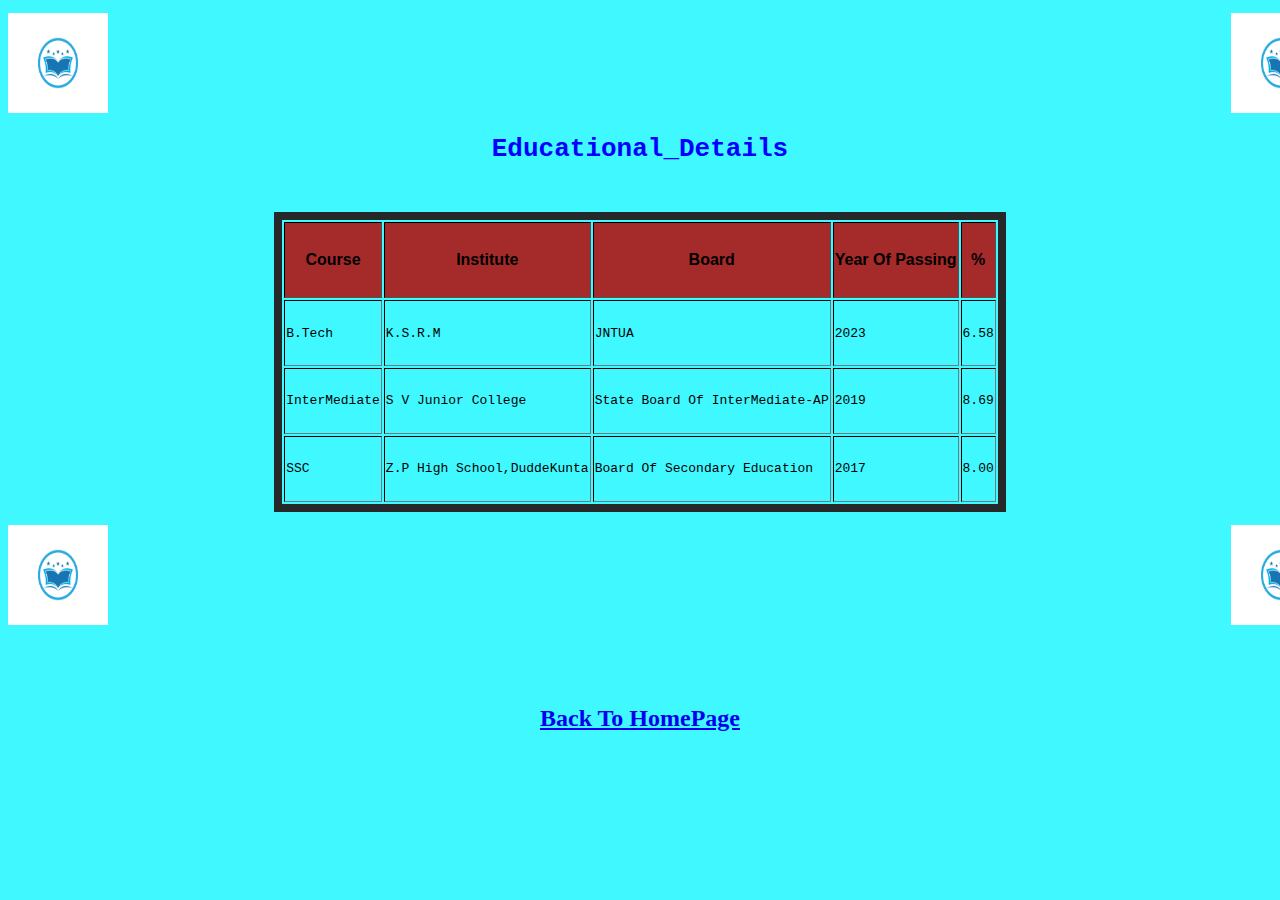
<file: main1.html>
<!DOCTYPE html>
<html lang="en">
<head>
    <title>Document</title>
    <link rel="stylesheet" href="projectcss.css">
</head>
<body >
    <pre><img src="edu.img" alt="" height="100px" width="100px">                                                                                                                                                <img src="edu.img" alt="" height="100px" width="100px"><h1><center style="color: blue;">Educational_Details</center></h1><center>
        <table  border="" height="300px" wedith="400px" class="kumar">
        <tr style="font-family: 'Lucida Sans', 'Lucida Sans Regular', 'Lucida Grande', 'Lucida Sans Unicode', Geneva, Verdana, sans-serif; background-color: brown; border: 8px solid black;">
            <th>Course</th>
            <th>Institute</th>
            <th>Board</th>
            <th>Year Of Passing</th>
            <th>%</th>
        </tr>
        <tr>
            <td>B.Tech</td>
            <td>K.S.R.M</td>
            <td>JNTUA</td>
            <td>2023</td>
            <td>6.58</td>
        </tr>
        <tr>
            <td>InterMediate</td>
            <td>S V Junior College</td>
            <td>State Board Of InterMediate-AP</td>
            <td>2019</td>
            <td>8.69</td>
        </tr>
        <tr>
            <td>SSC</td>
            <td>Z.P High School,DuddeKunta</td>
            <td>Board Of Secondary Education</td>
            <td>2017</td>
            <td>8.00</td>
        </tr>
    </table></center></pre>














    <pre><img src="edu.img" alt="" height="100px" width="100px">                                                                                                                                                <img src="edu.img" alt="" height="100px" width="100px"><center></pre>
    <center><h2><a href="index.html"></a></h2></center>
    <br><br>
    <center><h2><a href="index.html">Back To HomePage</a></h2></center>    
</body>
</html>
</file>
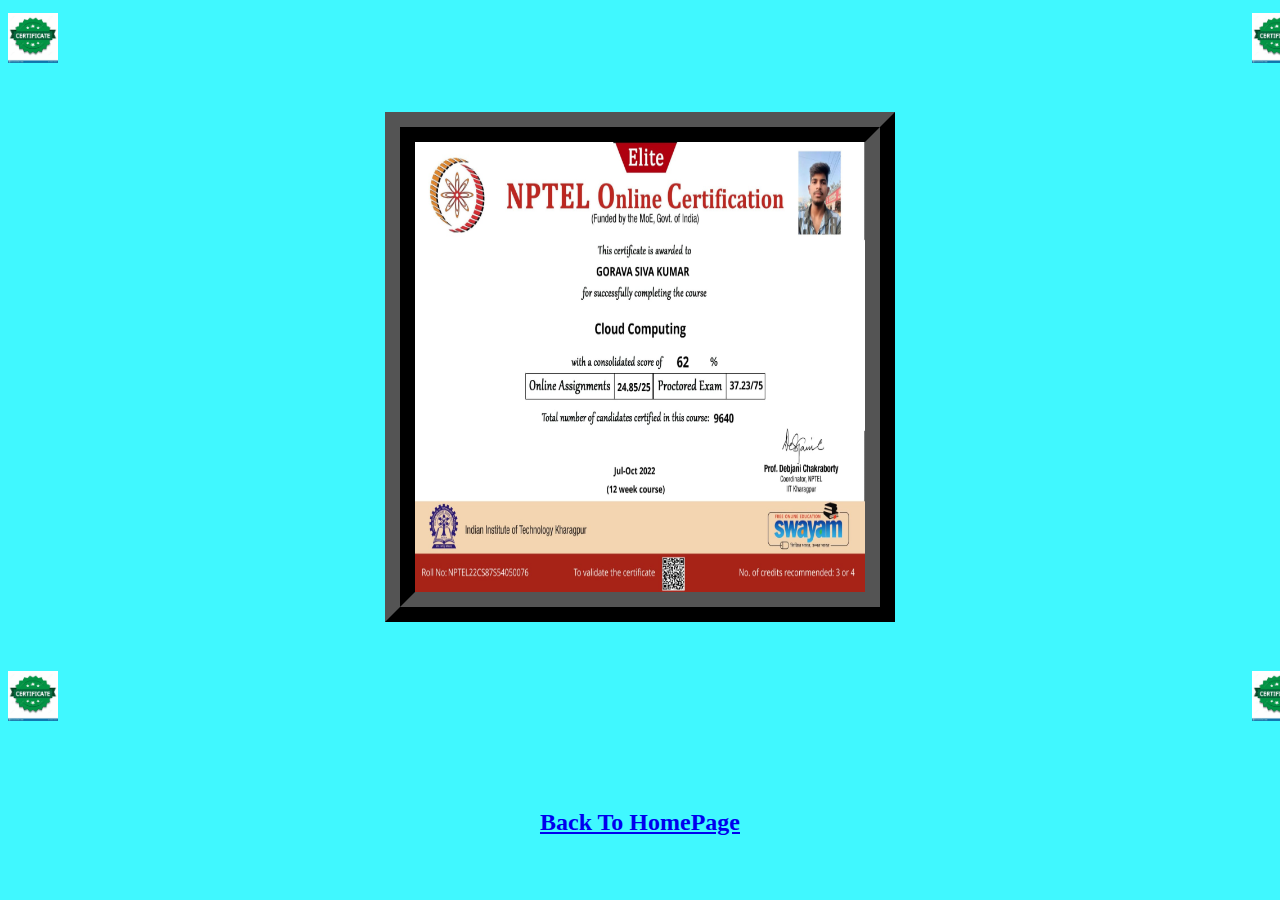
<file: main2.html>
<!DOCTYPE html>
<html lang="en">
<head>
    <title>Document</title>
    <link rel="stylesheet" href="projectcss.css">
</head>
<body>
       <pre><img src="cer.logo.jpg" alt="" height="50px" width="50px">                                                                                                                                                         <img src="cer.logo.jpg" alt="" height="50px" width="50px">


        <center><img src="cer.img" alt="" height="450px" width="450px" id="siva"></center>
    
    
<img src="cer.logo.jpg" alt="" height="50px" width="50px">                                                                                                                                                         <img src="cer.logo.jpg" alt="" height="50px" width="50px">
    </pre>
    <br><br>
    <center><h2><a href="index.html">Back To HomePage</a></h2></center>
</body>
</html>
</file>
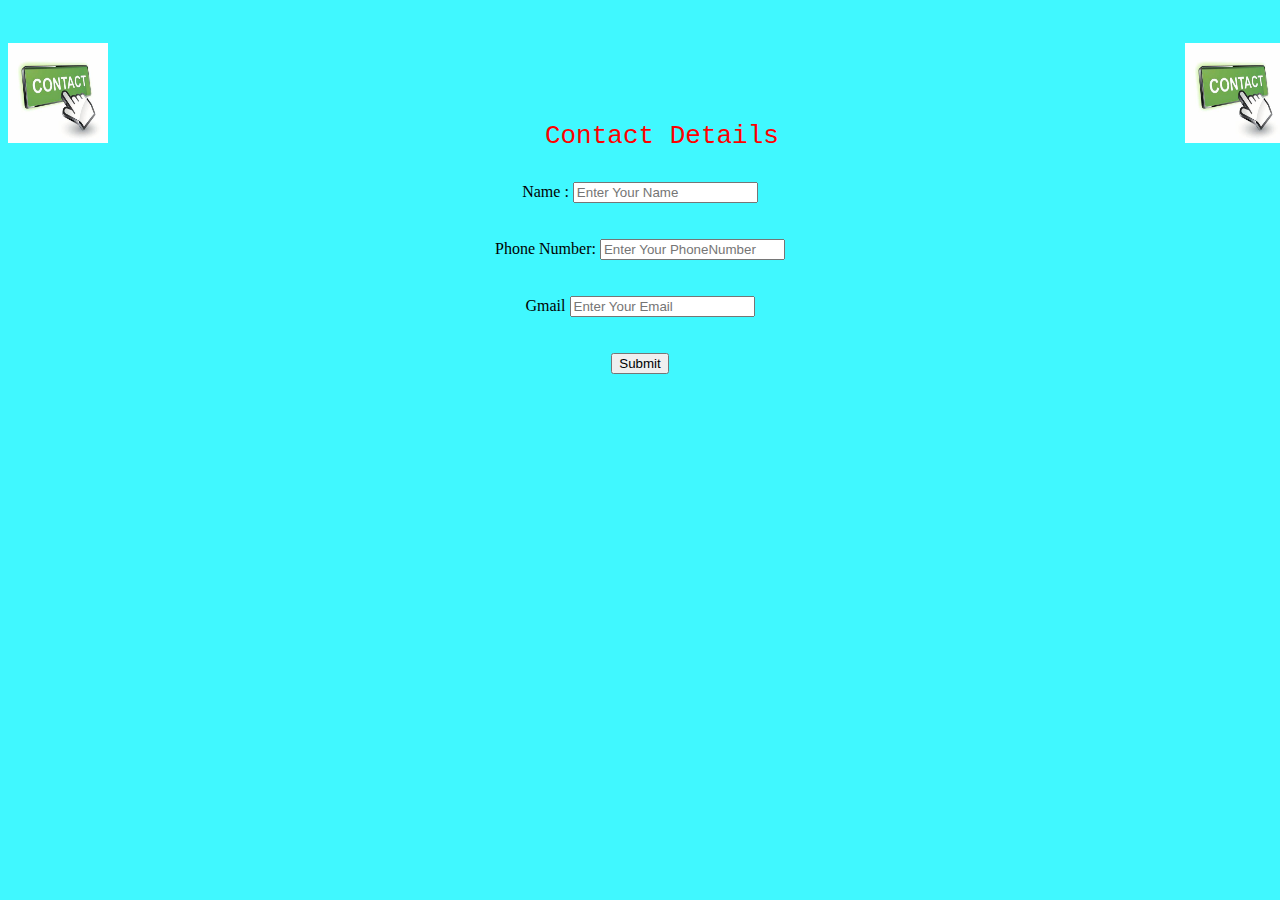
<file: main3.html>
<!DOCTYPE html>
<html lang="en">
<head>
    <title>Document</title>
    <link rel="stylesheet" href="projectcss.css">
</head>
<body><pre>


<img src="cont.img" alt="" height="100px" width="100px">                                                        <font color="red" size="6">Contact Details</font>                                                    <img src="cont.img" alt="" height="100px" width="100px"></pre>
        <br><form action="main6.html">
        <center><label for="name">Name :</label>
        <input type="text" required placeholder="Enter Your Name" id="name"></center><br><br>
        <center><label for="pn">Phone Number:</label>
        <input type="number" required placeholder="Enter Your PhoneNumber" id="pn"></center><br><br>
        <center><label for="gm">Gmail</label>
        <input type="email" required placeholder="Enter Your Email" id="gm"></center><br><br>
        <center><input type="submit"></center>
       
    </form><br><br>
    
</body>
</html>
</file>
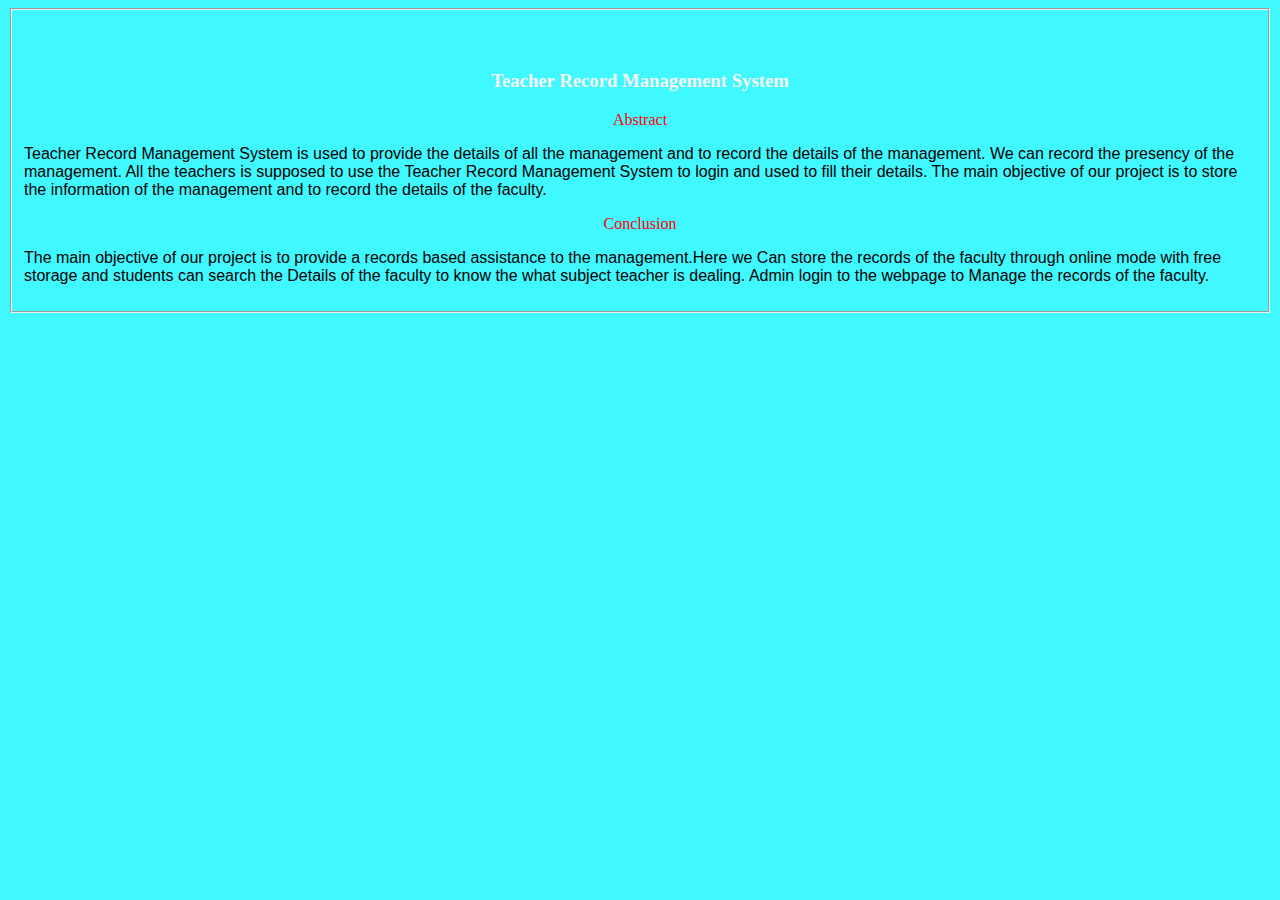
<file: main4.html>
<!DOCTYPE html>
<html lang="en">
<head>
    <title>Document</title>
    <link rel="stylesheet" href="projectcss.css">
    <style>
        p
        {
            font-family: 'Trebuchet MS', 'Lucida Sans Unicode', 'Lucida Grande', 'Lucida Sans', Arial, sans-serif;
        }
    </style>
</head>
<body>
    <fieldset ><br><br>
        <h3 style="text-align: center; color: whitesmoke;">Teacher Record Management System</h3>
        <center style=" color: red;">Abstract</center>
        <p>Teacher Record Management System is used to provide the details of all the management and to record the details of the management. We can record the presency of the management. All the teachers is supposed to use the Teacher Record Management System to login and used to fill their details. The main objective of our project is to store the information of the management and to record the details of the faculty.</p>
        <center style=" color: red;">Conclusion</center>
        <p>The main objective of our project is to provide a records based assistance to the management.Here we Can store the records of the faculty through online mode with free storage and students can search the Details of the faculty to know the what subject teacher is dealing. Admin login to the webpage to Manage the records of the faculty.
            </p></fieldset>
</body>
</html>
</file>
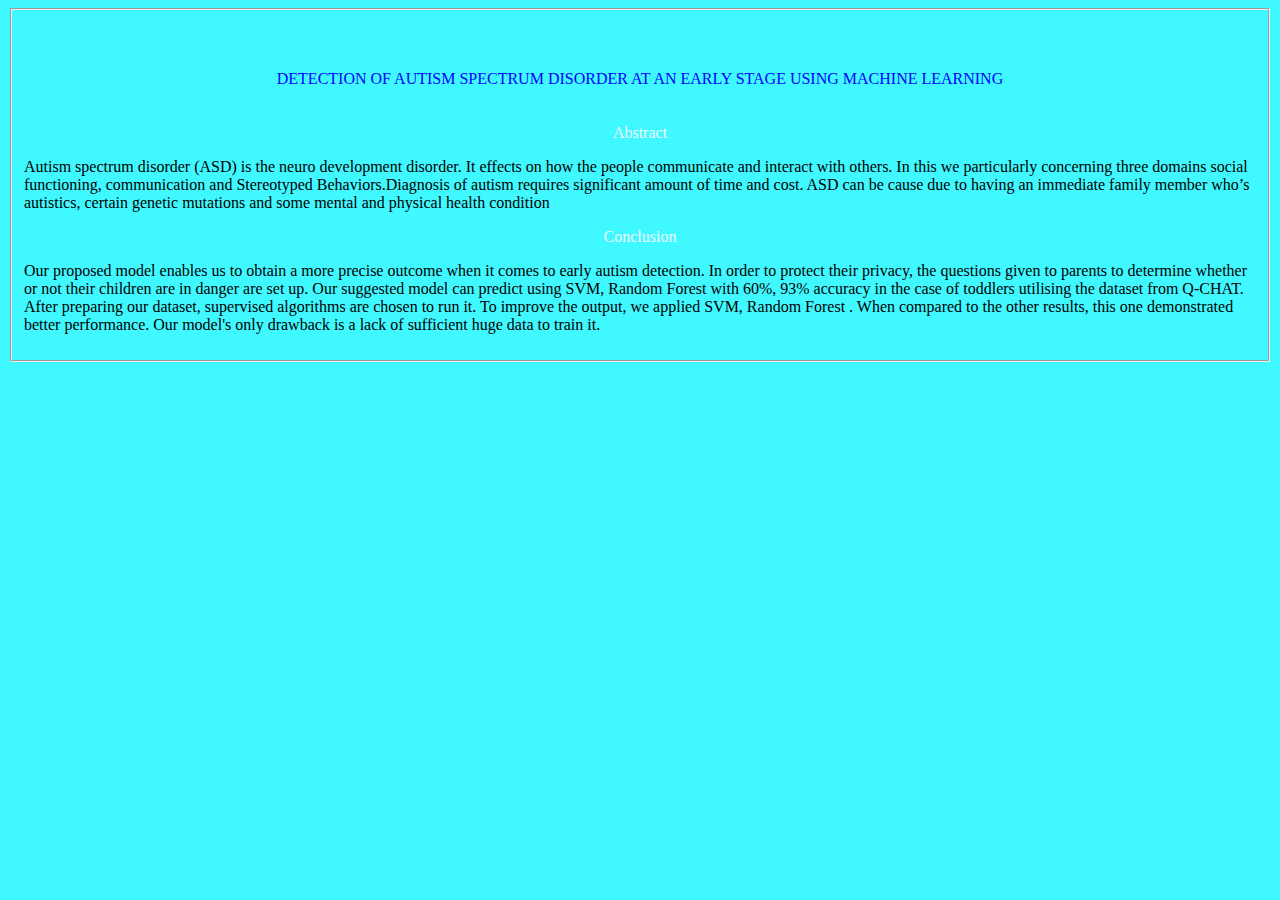
<file: main5.html>
<!DOCTYPE html>
<html lang="en">
<head>
    <title>Document</title>
    <link rel="stylesheet" href="projectcss.css">
</head>
<body>
    <fieldset>
        <br><br><br>

        <center style="color: blue;">DETECTION OF AUTISM SPECTRUM DISORDER AT AN EARLY STAGE USING MACHINE LEARNING</center>
        <br><br>
        <center style="color: aliceblue;">Abstract</center>
        <p>Autism spectrum disorder (ASD) is the neuro development disorder. It effects on how the people communicate and interact with others. In this we particularly concerning three domains social functioning, communication and Stereotyped Behaviors.Diagnosis of autism requires significant amount of time and cost. ASD can be cause due to having an immediate family member who’s autistics, certain genetic mutations and some mental and physical health condition
        </p>
        <center style="color: aliceblue;">Conclusion</center>
        <p>Our proposed model enables us to obtain a more precise outcome when it comes to early autism detection. In order to protect their privacy, the questions given to parents to determine whether or not their children are in danger are set up. Our suggested model can predict using SVM, Random Forest with 60%, 93% accuracy in the case of toddlers utilising the dataset from Q-CHAT. After preparing our dataset, supervised algorithms are chosen to run it. To improve the output, we applied SVM, Random Forest . When compared to the other results, this one demonstrated better performance. Our model's only drawback is a lack of sufficient huge data to train it. 
        </p>
    </fieldset>    
</body>
</html>
</file>
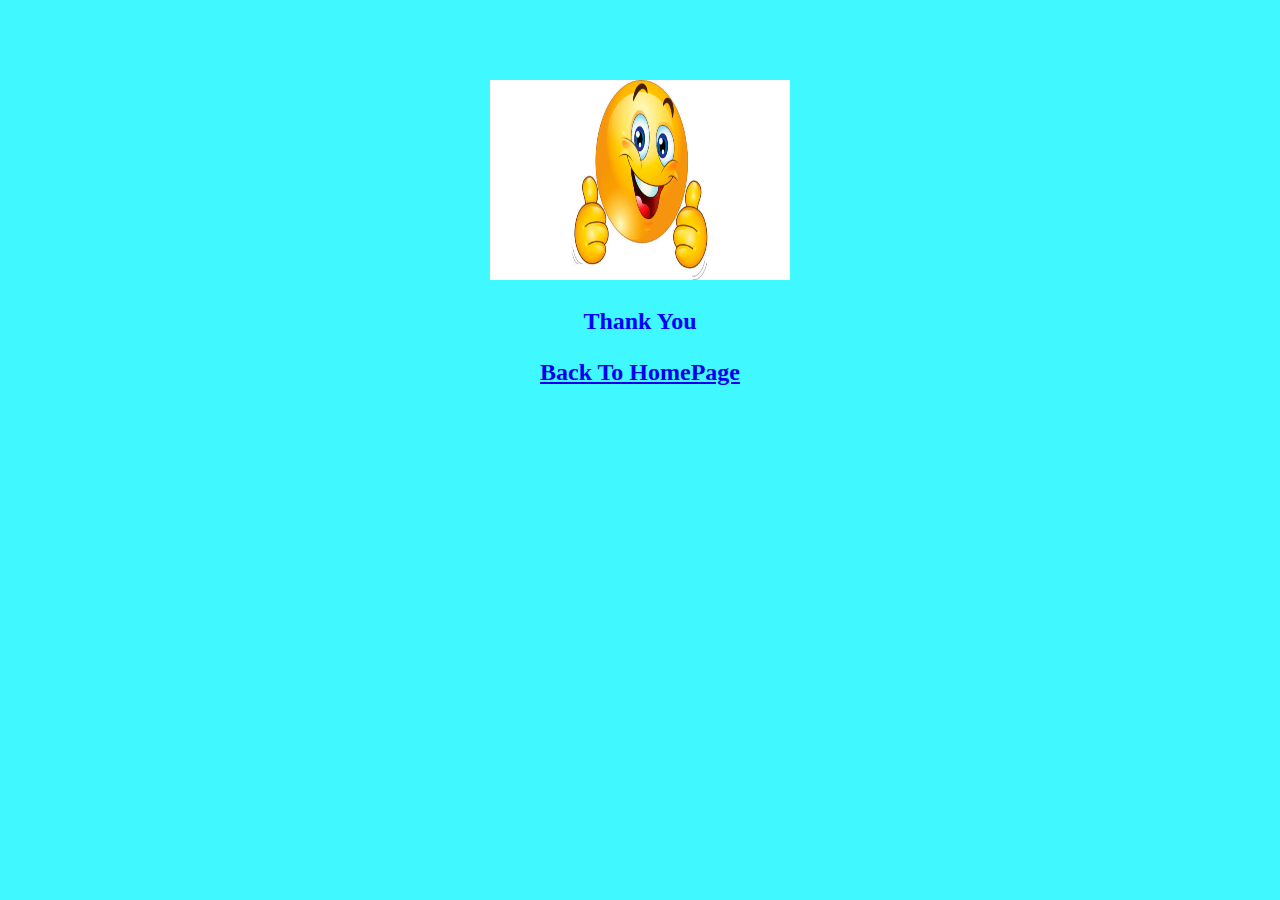
<file: main6.html>
<!DOCTYPE html>
<html lang="en">
<head>
    <title>Document</title>
    <link rel="stylesheet" href="projectcss.css">
</head>
<body>
    <br><br><br><br>
    <center><img src="form.img" alt="" height="200px" width="300px"></center>
    <h2><p style="text-align: center; color: blue;">Thank You</p></h2>
    <center><h2><a href="index.html">Back To HomePage</a></h2></center>    
</body>
</html>
</file>
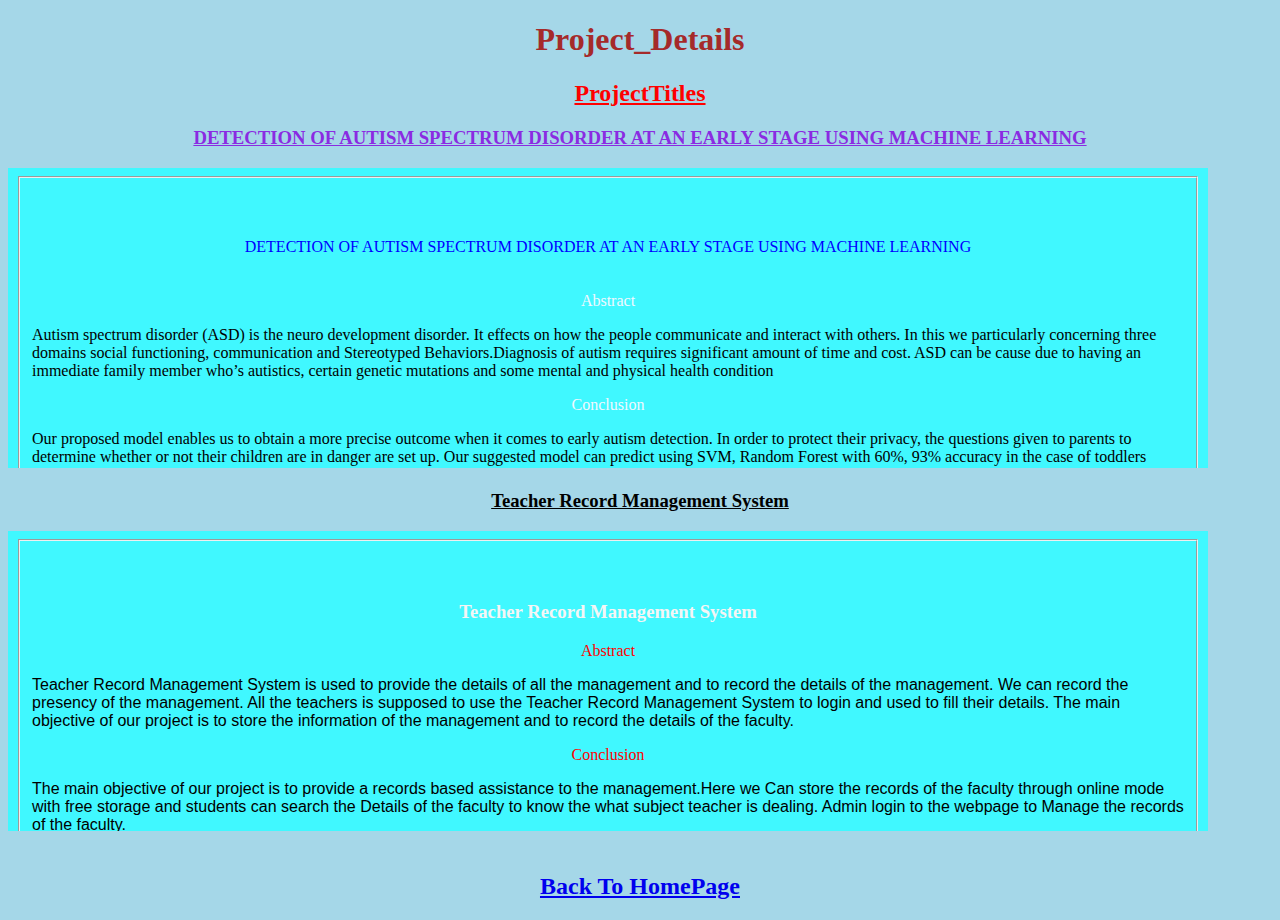
<file: projec.html>
<!DOCTYPE html>
<html lang="en">
<head>
    <title>Document</title>
</head>
<body bgcolor="A5D7E8">
    <h1 style=" text-align: center; color: brown;">Project_Details</h1>
    
    <h2 style="text-align: center; color: red;"><u>ProjectTitles</u></h2>


    <h3 style="text-align: center; color: blueviolet;"><u>DETECTION OF AUTISM SPECTRUM DISORDER AT AN EARLY STAGE USING MACHINE LEARNING</u></h3>

    <iframe src="main5.html" frameborder="0" height="300px" width="1200px"></iframe>
    <h3><center><u>Teacher Record Management System</u></center></h3>
    <iframe src="main4.html" frameborder="0" height="300px" width="1200px"></iframe><br><br>
    <center><h2><a href="index.html">Back To HomePage</a></h2></center>
</body>
</html>
</file>
<file: projectcss.css>
body
{
    background-color: #40F8FF;
}
#siva
{
    border: 30px ridge black;
}
.kumar
{
    border: 8px solid #272829;
}
</file>
